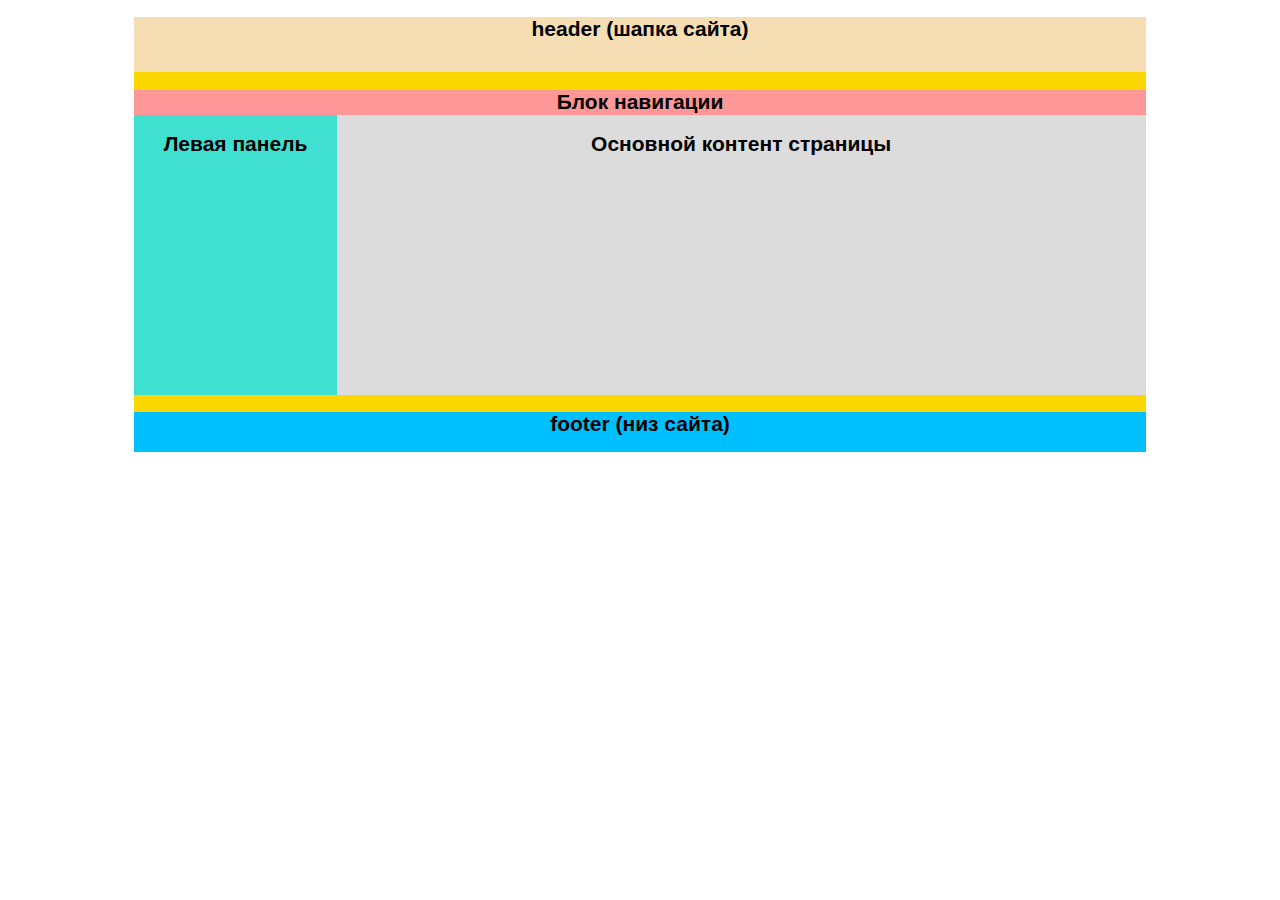
<file: index.html>
<!DOCTYPE html>
<html lang="ru">
<head>
    <meta charset="UTF-8">
    <title>Блочная вёрстка</title>
    <link rel="stylesheet" href="style/main.css">
</head>
<body>
    <div class="container">
        <div class="header">
          <h2>header (шапка сайта)</h2>
        </div>

        <div class="navigation">
          <h2>Блок навигации</h2>
        </div>

        <div class="sidebar">
            <h2>Левая панель</h2>
        </div>

        <div class="content">
            <h2>Основной контент страницы</h2>
        </div>

        <div class="clear">

        </div>

        <div class="footer">
            <h2>footer (низ сайта)</h2>
        </div>
    </div>
</body>
</html>
</file>
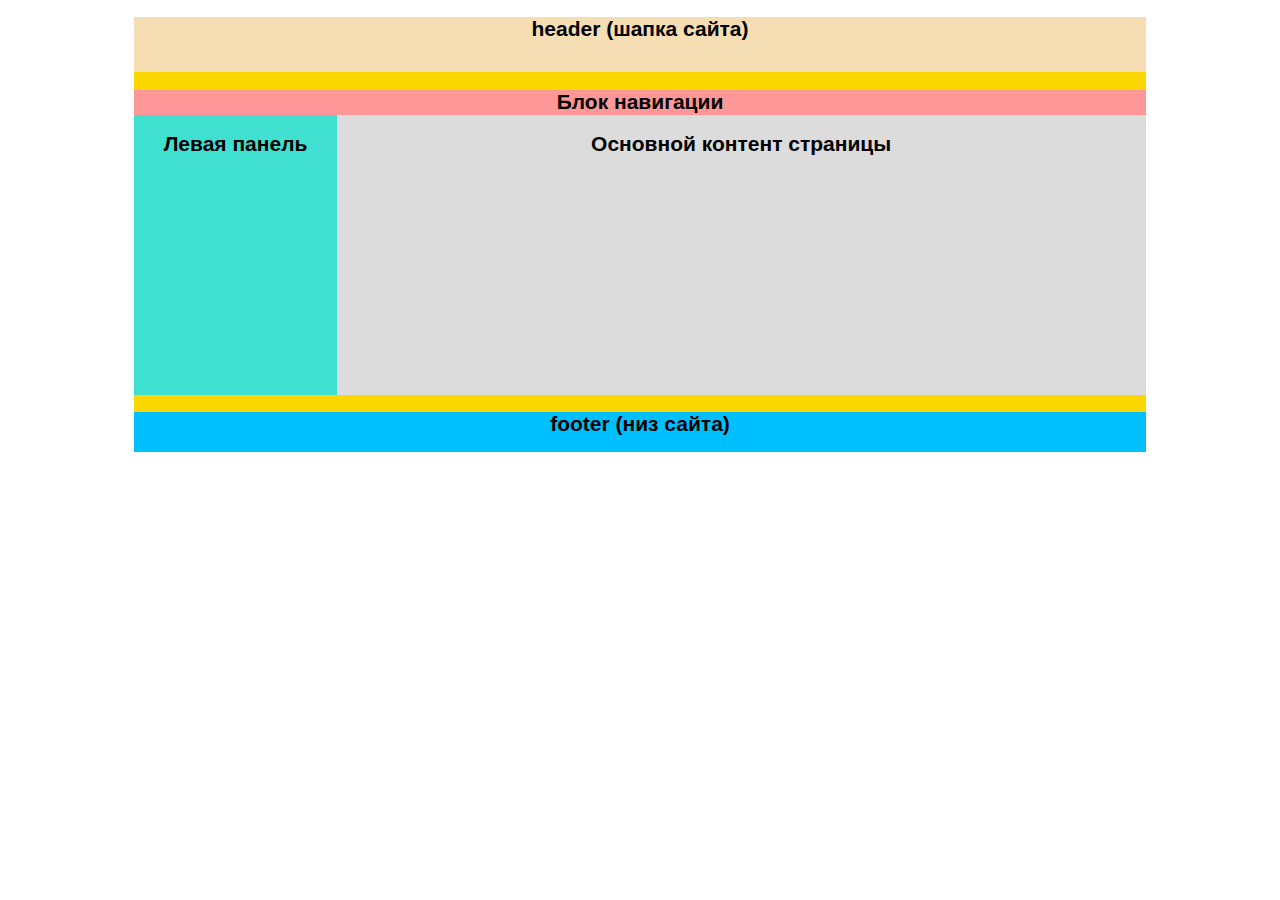
<file: indox.html>
<!DOCTYPE html>
<html lang="ru">
<head>
    <meta charset="UTF-8">
    <title>Блочная вёрстка</title>
    <link rel="stylesheet" href="style/main.css">
</head>
<body>
    <div class="container">
        <div class="header">
          <h2>header (шапка сайта)</h2>
        </div>

        <div class="navigation">
          <h2>Блок навигации</h2>
        </div>

        <div class="sidebar">
            <h2>Левая панель</h2>
        </div>

        <div class="content">
            <h2>Основной контент страницы</h2>
        </div>

        <div class="clear">

        </div>

        <div class="footer">
            <h2>footer (низ сайта)</h2>
        </div>
    </div>
</body>
</html>
</file>
<file: style/main.css>
body {
    background: #fff;
    color: #000;
    font-family: Arial, sans-serif;
    font-size: 14px;
}
.header {
    background:  #F5DEB3;
    width: 100%;
    height: 55px;
}
.container {
    background: #FFD700;
    margin: auto auto;
    text-align: center;
    width: 80%;
    height: 400px;
}
.navigation {
    background: #FE9798;
    width: 100%;
    height: 25px;
}
.sidebar {
    background: #40E0D0;
    float: left;
    width: 20%;
    height: 280px;
}
.content {
    background: #DCDCDC;
    float: left;
    width: 80%;
    height: 280px;
}
.clear {
    clear: both;
}
.footer {
    background: #00BFFF;
    width: 100%;
    height: 40px;
}
</file>
